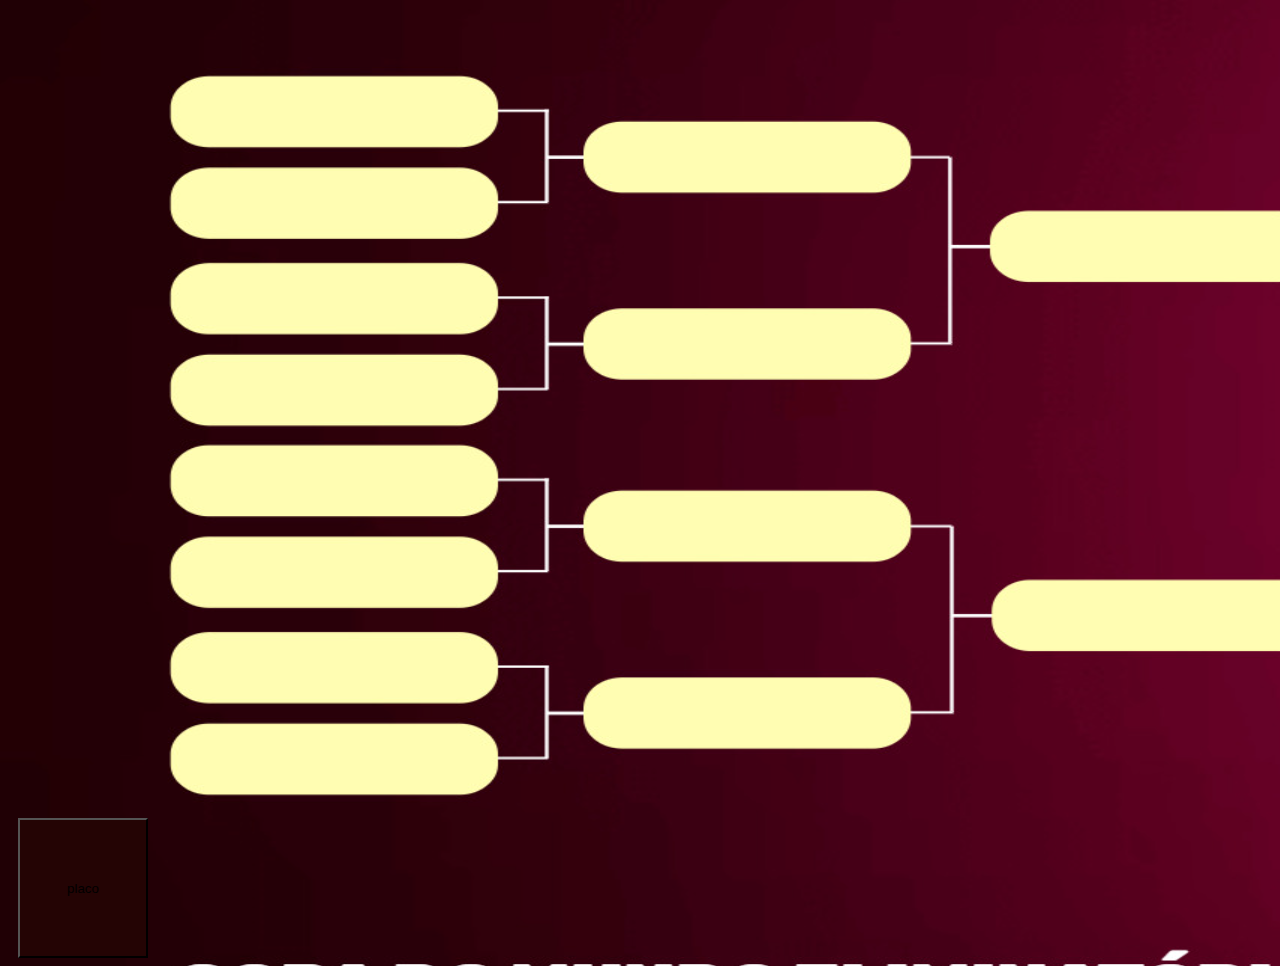
<file: Nova pasta/alo/index.html>
<!DOCTYPE html>
<html lang="pt-br">
<head>
    <meta charset="UTF-8">
    <meta http-equiv="X-UA-Compatible" content="IE=edge">
    <meta name="viewport" content="width=device-width, initial-scale=1.0">
    <title>Document</title>
    <link rel="stylesheet" href="style.css">
</head>
<body>
    <input type="Button" id="btn" value="placo">

    <script src="testandi.js"></script>
</body>
</html>
</file>
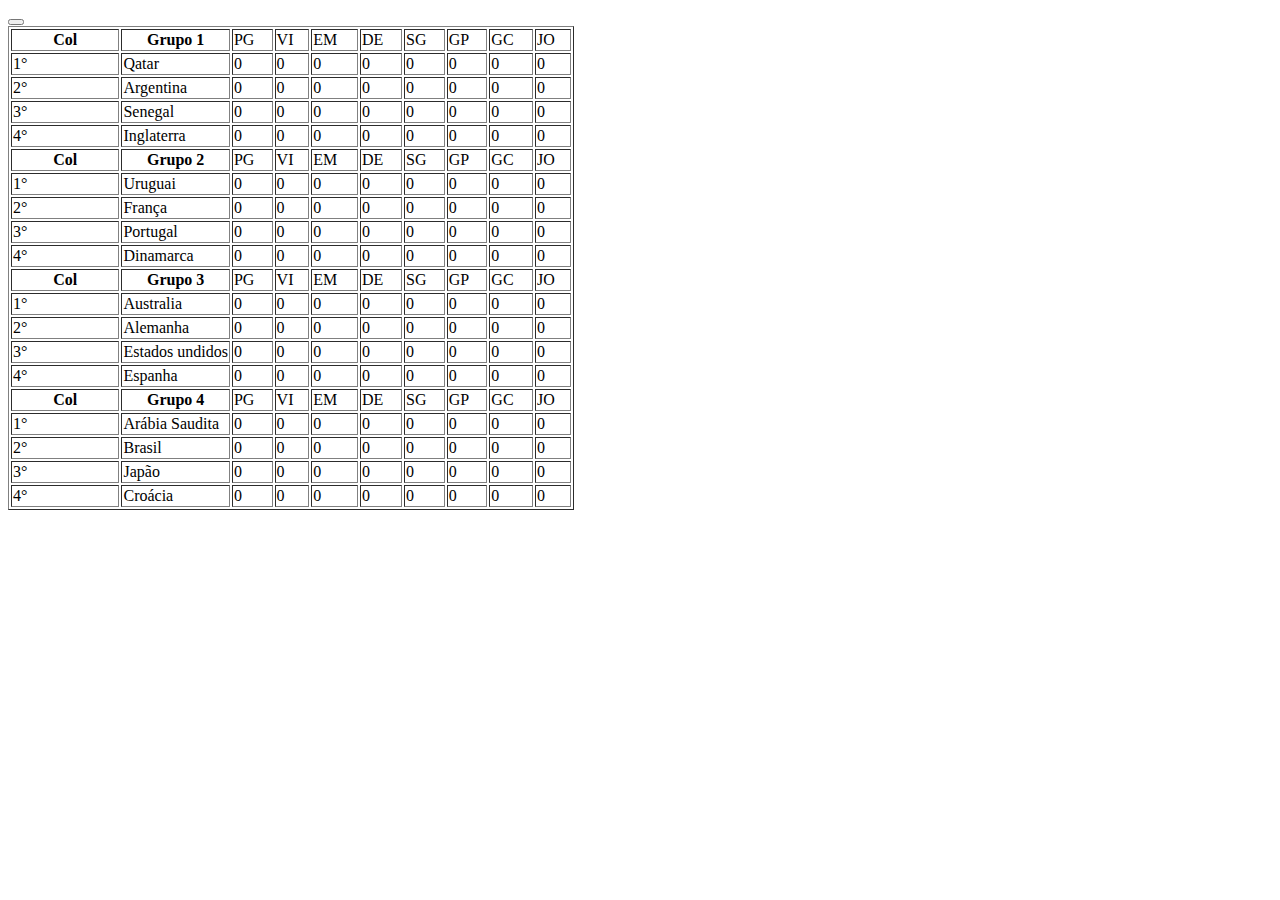
<file: Nova pasta/grupos/index.html>
<!DOCTYPE html>
<html lang="pt-br">
<head>
    <meta charset="UTF-8">
    <meta http-equiv="X-UA-Compatible" content="IE=edge">
    <meta name="viewport" content="width=device-width, initial-scale=1.0">
    <title>Resultados</title>
</head>
<body>
    <button id="btn"></button>
    <div id="toma">
    <table border="1" id="table"> 
        <tr>
            <th width="20%">Col</th>
            <th width="20%">Grupo 1</th>
            <td>PG</td>
            <td>VI</td>
            <td>EM</td>
            <td>DE</td>
            <td>SG</td>
            <td>GP</td>
            <td>GC</td>
            <td>JO</td>
        </tr>
        <tr>
            <td>1°</td>
            <td>Qatar</td>
            <td class="pts1">0</td>
            <td class="vit">0</td>
            <td class="emp">0</td>
            <td class="der">0</td>
            <td class="sg">0</td>
            <td class="gp">0</td>
            <td class="gc">0</td>
            <td class="jo">0</td>
        </tr>
        <tr>
            <td width="20%">2°</td>
            <td>Argentina</td>
            <td class="pts1">0</td>
            <td class="vit">0</td>
            <td class="emp">0</td>
            <td class="der">0</td>
            <td class="sg">0</td>
            <td class="gp">0</td>
            <td class="gc">0</td>
            <td class="jo">0</td>
        </tr>
        <tr>
            <td>3°</td>
            <td>Senegal</td>
            <td class="pts1">0</td>
            <td class="vit">0</td>
            <td class="emp">0</td>
            <td class="der">0</td>
            <td class="sg">0</td>
            <td class="gp">0</td>
            <td class="gc">0</td>
            <td class="jo">0</td>
        </tr>
        <tr>
            <td>4°</td>
            <td>Inglaterra</td>
            <td class="pts1">0</td>
            <td class="vit">0</td>
            <td class="emp">0</td>
            <td class="der">0</td>
            <td class="sg">0</td>
            <td class="gp">0</td>
            <td class="gc">0</td>
            <td class="jo">0</td>
        </tr>
        <tr>
            <th>Col</th>
            <th>Grupo 2</th>
            <td>PG</td>
            <td>VI</td>
            <td>EM</td>
            <td>DE</td>
            <td>SG</td>
            <td>GP</td>
            <td>GC</td>
            <td>JO</td>
        </tr>
        <tr>
            <td>1°</td>
            <td>Uruguai</td>
            <td class="pts1">0</td>
            <td class="vit">0</td>
            <td class="emp">0</td>
            <td class="der">0</td>
            <td class="sg">0</td>
            <td class="gp">0</td>
            <td class="gc">0</td>
            <td class="jo">0</td>
        </tr>
        <tr>
            <td>2°</td>
            <td>França</td>
            <td class="pts1">0</td>
            <td class="vit">0</td>
            <td class="emp">0</td>
            <td class="der">0</td>
            <td class="sg">0</td>
            <td class="gp">0</td>
            <td class="gc">0</td>
            <td class="jo">0</td>
        </tr>
        <tr>
            <td>3°</td>
            <td>Portugal</td>
            <td class="pts1">0</td>
            <td class="vit">0</td>
            <td class="emp">0</td>
            <td class="der">0</td>
            <td class="sg">0</td>
            <td class="gp">0</td>
            <td class="gc">0</td>
            <td class="jo">0</td>
        </tr>
        <tr>
            <td>4°</td>
            <td>Dinamarca</td>
            <td class="pts1">0</td>
            <td class="vit">0</td>
            <td class="emp">0</td>
            <td class="der">0</td>
            <td class="sg">0</td>
            <td class="gp">0</td>
            <td class="gc">0</td>
            <td class="jo">0</td>
        </tr>
        <tr>
            <th>Col</th>
            <th>Grupo 3</th>
            <td>PG</td>
            <td>VI</td>
            <td>EM</td>
            <td>DE</td>
            <td>SG</td>
            <td>GP</td>
            <td>GC</td>
            <td>JO</td>
        </tr>
            <td>1°</td>
            <td>Australia</td>
            <td class="pts1">0</td>
            <td class="vit">0</td>
            <td class="emp">0</td>
            <td class="der">0</td>
            <td class="sg">0</td>
            <td class="gp">0</td>
            <td class="gc">0</td>
            <td class="jo">0</td>
        </tr>
            <td>2°</td>
            <td>Alemanha</td>
            <td class="pts1">0</td>
            <td class="vit">0</td>
            <td class="emp">0</td>
            <td class="der">0</td>
            <td class="sg">0</td>
            <td class="gp">0</td>
            <td class="gc">0</td>
            <td class="jo">0</td>
        </tr>
            <td>3°</td>
            <td>Estados undidos</td>
            <td class="pts1">0</td>
            <td class="vit">0</td>
            <td class="emp">0</td>
            <td class="der">0</td>
            <td class="sg">0</td>
            <td class="gp">0</td>
            <td class="gc">0</td>
            <td class="jo">0</td>
        </tr>
        <td>4°</td>
            <td>Espanha</td>
            <td class="pts1">0</td>
            <td class="vit">0</td>
            <td class="emp">0</td>
            <td class="der">0</td>
            <td class="sg">0</td>
            <td class="gp">0</td>
            <td class="gc">0</td>
            <td class="jo">0</td>
        </tr>
        <tr>
            <th>Col</th>
            <th>Grupo 4</th>
            <td>PG</td>
            <td>VI</td>
            <td>EM</td>
            <td>DE</td>
            <td>SG</td>
            <td>GP</td>
            <td>GC</td>
            <td>JO</td>
        </tr>
        <td>1°</td>
            <td>Arábia Saudita</td>
            <td class="pts1">0</td>
            <td class="vit">0</td>
            <td class="emp">0</td>
            <td class="der">0</td>
            <td class="sg">0</td>
            <td class="gp">0</td>
            <td class="gc">0</td>
            <td class="jo">0</td>
            </tr>
        </tr>
            <td>2°</td>
            <td>Brasil</td>
            <td class="pts1">0</td>
            <td class="vit">0</td>
            <td class="emp">0</td>
            <td class="der">0</td>
            <td class="sg">0</td>
            <td class="gp">0</td>
            <td class="gc">0</td>
            <td class="jo">0</td>
        </tr>
            <td>3°</td>
            <td>Japão</td>
            <td class="pts1">0</td>
            <td class="vit">0</td>
            <td class="emp">0</td>
            <td class="der">0</td>
            <td class="sg">0</td>
            <td class="gp">0</td>
            <td class="gc">0</td>
            <td class="jo">0</td>
            </tr>
        </tr>
            <td>4°</td>
            <td>Croácia</td>
            <td class="pts1">0</td>
            <td class="vit">0</td>
            <td class="emp">0</td>
            <td class="der">0</td>
            <td class="sg">0</td>
            <td class="gp">0</td>
            <td class="gc">0</td>
            <td class="jo">0</td>
        </tr>
    </table>
    </div>
    <script src="teste.js"></script>
</body>
</html>
</file>
<file: Nova pasta/alo/style.css>
body{
    background-image: url("_tornar-se_premium_download_high_resolution_designed_with_EDIT.org_resized.jpg");
}

#btn{
    width: 130px;
    height: 140px; 
    margin-top: 810px; 
    margin-left: 10px; 
    margin-right: 4000px;
    background-color:#240404;
}
</file>
